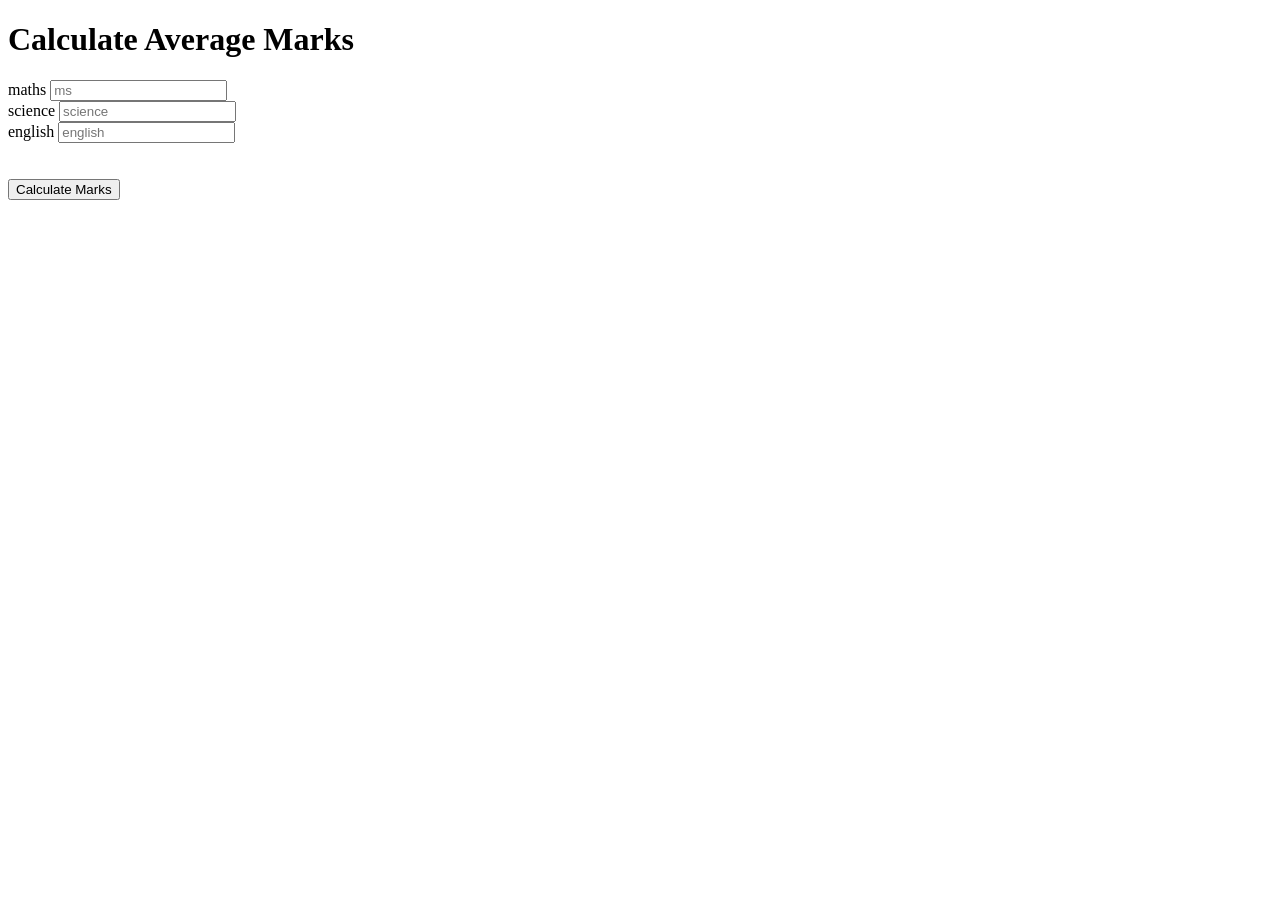
<file: templates/calculate.html>
<!DOCTYPE html>
<html lang="en">
<head>
    <meta charset="UTF-8">
    <meta name="viewport" content="width=device-width, initial-scale=1.0">
    <title>Document</title>
</head>
<body>
    <h1>
        Calculate Average Marks
    </h1>
    <form action="{{ url_for('calculate') }}" method="post">
        <div>
        <label for="ms"> maths </label>
        <input type="text" name='ms' placeholder="ms" required>
        </div>
        <div>
        <label for="science"> science </label>
        <input type="text" name='science' placeholder="science" required>
        </div>
        <div>
        <label for="english"> english </label>
        <input type="text" name='english' placeholder="english" required>
        </div>
        <br>
        <br>

        <div>
            <button type="submit"> Calculate Marks </button>
        </div>
    </form>
</body>
</html>
</file>
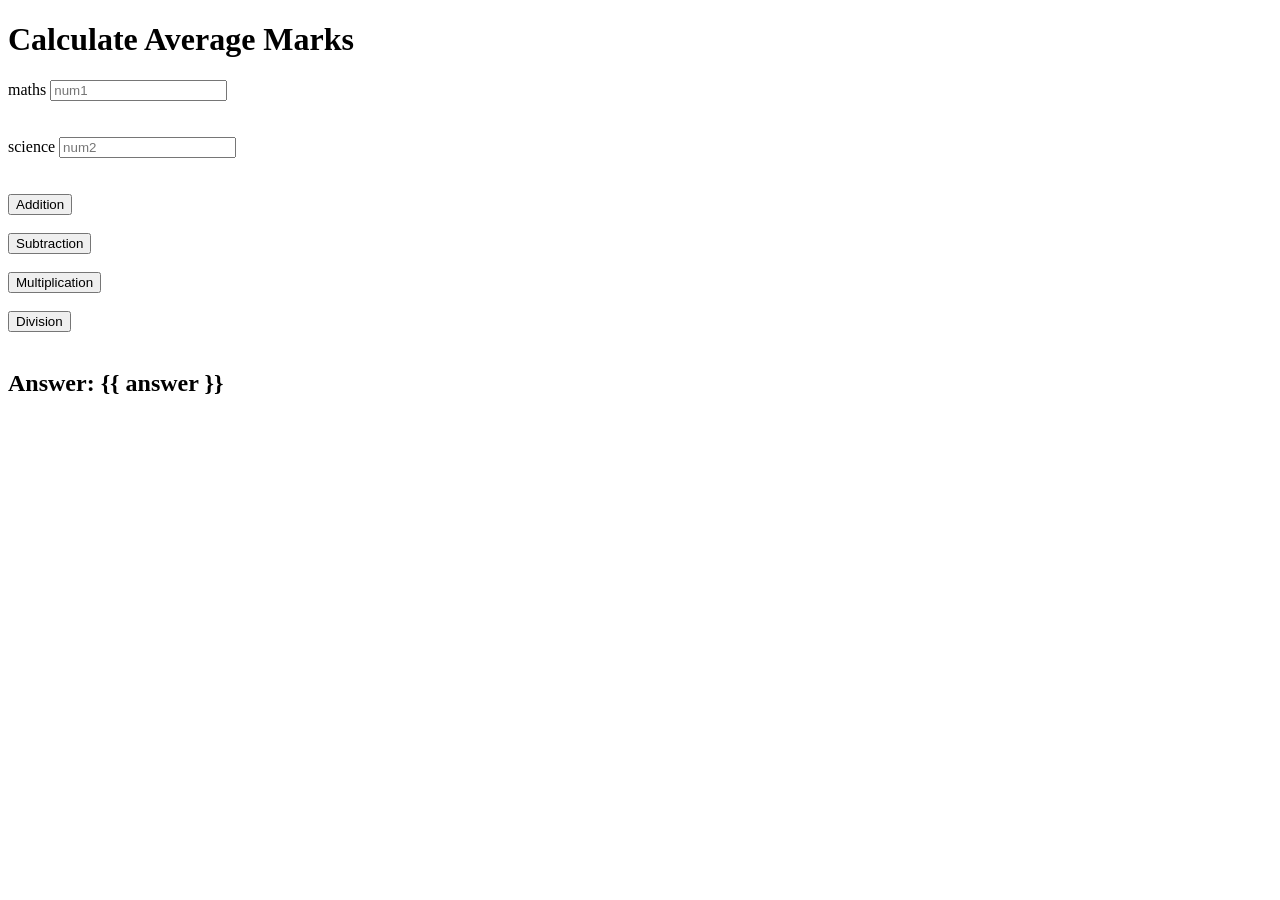
<file: templates/calculator_p.html>
<!DOCTYPE html>
<html lang="en">
<head>
    <meta charset="UTF-8">
    <meta name="viewport" content="width=device-width, initial-scale=1.0">
    <title>Document</title>
</head>
<body>
    <h1>
        Calculate Average Marks
    </h1>
    <form  method="post">
        <div>
        <label for="num1"> maths </label>
        <input type="text" name='num1' placeholder="num1" required>
        </div>
        <br>
        <br>
        <div>
        <label for="num2"> science </label>
        <input type="text" name='num2' placeholder="num2" required>
        </div>
        <br>
        <br>
        <div>
        <button type="submit" name="operation" value="add">Addition</button>
        <br>
        <br>
        <button type="submit" name="operation" value="sub">Subtraction</button>
        <br>
        <br>
        <button type="submit" name="operation" value="mul">Multiplication</button>
        <br>
        <br>
        <button type="submit" name="operation" value="div">Division</button>
        </div>
    </form>

    <br>
    <h2>Answer: {{ answer }}</h2>


</body>
</html>
</file>
